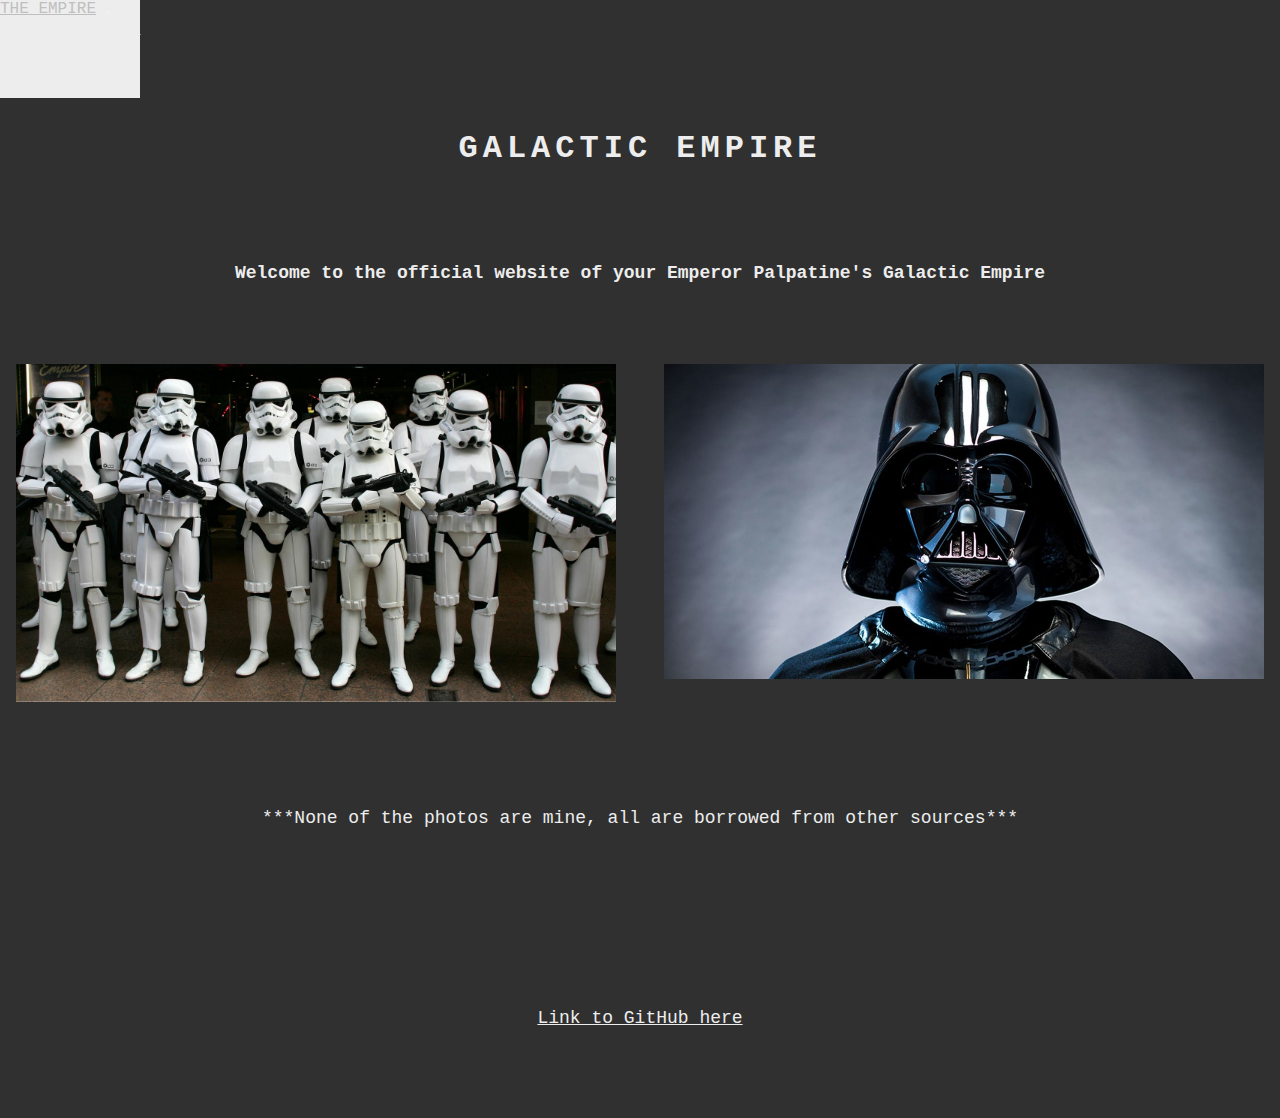
<file: creative-project1/index.html>
<!DOCTYPE html>
<html>

  <head>
    <link rel="stylesheet" href="../creative-project1/styles.css" />
    <link rel="stylesheet" href="https://stackpath.bootstrapcdn.com/bootstrap/4.1.3/css/bootstrap.min.css"
    integrity="sha384-MCw98/SFnGE8fJT3GXwEOngsV7Zt27NXFoaoApmYm81iuXoPkFOJwJ8ERdknLPMO" crossorigin="anonymous">
    <title>THE EMPIRE</title>
    <meta charset='UTF-8'/>
    <meta name='viewport'
      content='width=device-width, initial-scale=1.0, maximum-scale=1.0' />
  </head>

  <body>
    <div class='page'>
      <nav class="navbar navbar-expand-lg navbar-light" style="background-color: #EDEDED;">
        <a class="navbar-brand" href="#">THE EMPIRE</a>
        <button class="navbar-toggler" type="button" data-toggle="collapse" data-target="#navbarNav" aria-controls="navbarNav" aria-expanded="false" aria-label="Toggle navigation">
          <span class="navbar-toggler-icon"></span>
        </button>
        <div class="collapse navbar-collapse" id="navbarNav">
          <ul class="navbar-nav">
            <li class="nav-item active">
              <a class="nav-link" href="../creative-project1/index.html">Home<span class="sr-only">(current)</span></a>
            </li>
            <li class="nav-item">
              <a class="nav-link" href="../creative-project1/motives.html">Our Why</a>
            </li>
            <li class="nav-item">
              <a class="nav-link" href="../creative-project1/dominion.html">Dominion</a>
            </li>
            <li class="nav-item">
              <a class="nav-link disabled" href="../creative-project1/enlist.html">Enlist</a>
            </li>
          </ul>
        </div>
      </nav>
      <div class="company-name">
          <h1>GALACTIC EMPIRE</h1>
      </div>
      <div class="introduction">
        <p><strong>Welcome to the official website of your Emperor Palpatine's Galactic Empire</strong></p>
      </div>
      <div class="masonry-home">
        <div class='home-picture'>
          <img src='images/Stormtroopers1.jpg' width='100%'/>
        </div>
        <div class='home-picture'>
          <img src='images/DarthVader1.jpg' width='100%'/>
        </div>
      </div>
      <div class="footer">
        <p>***None of the photos are mine, all are borrowed from other sources***</p>
      </div>
      <div class='footer'>
        <p><a href="https://github.com/rross13/creative-project1">Link to GitHub here</a></p>
      </div>
</body>
</html>
</file>
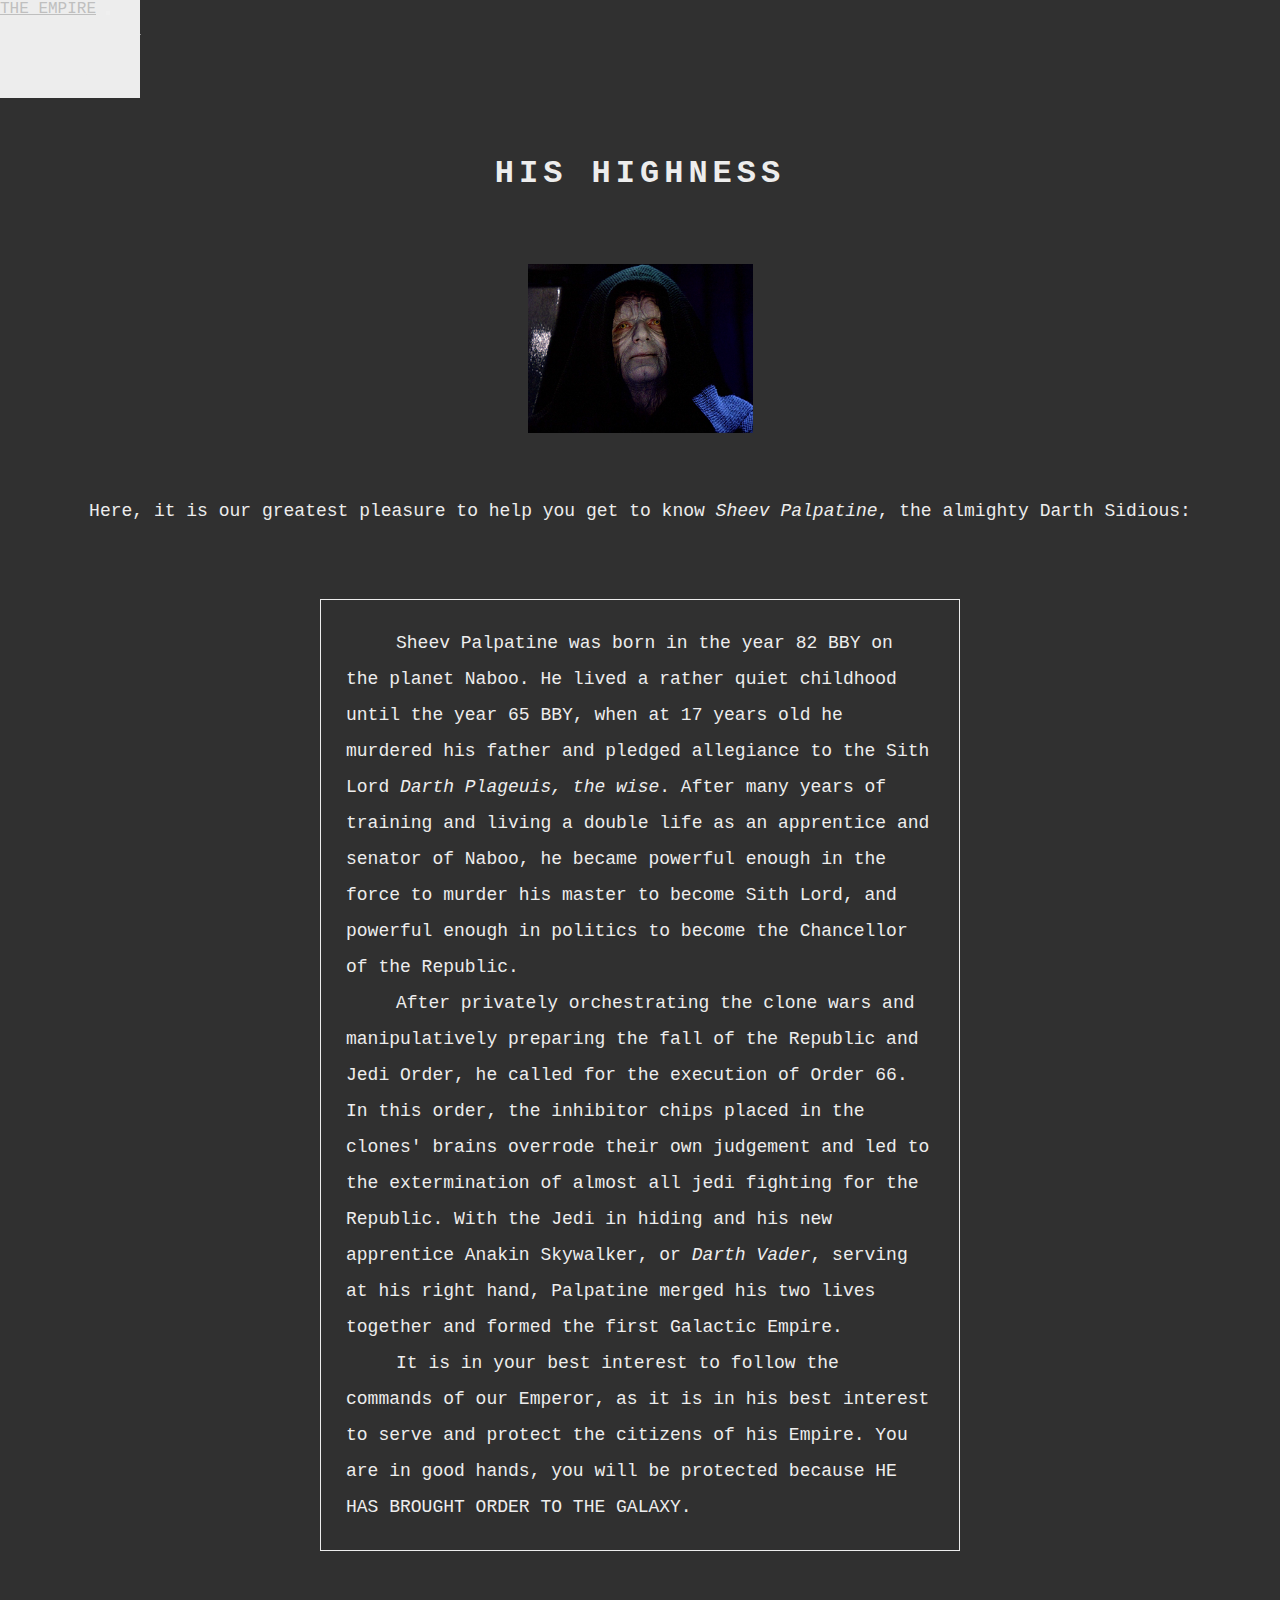
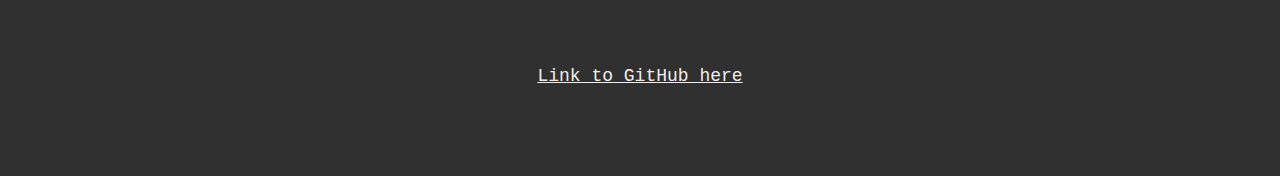
<file: creative-project1/dominion.html>
<!DOCTYPE html>
<html>

  <head>
    <link rel="stylesheet" href="../creative-project1/styles.css" />
    <link rel="stylesheet" href="https://stackpath.bootstrapcdn.com/bootstrap/4.1.3/css/bootstrap.min.css"
    integrity="sha384-MCw98/SFnGE8fJT3GXwEOngsV7Zt27NXFoaoApmYm81iuXoPkFOJwJ8ERdknLPMO" crossorigin="anonymous">
    <title>THE EMPIRE</title>
    <meta charset='UTF-8'/>
    <meta name='viewport'
      content='width=device-width, initial-scale=1.0, maximum-scale=1.0' />
  </head>

  <body>
    <div class='page'>
      <nav class="navbar navbar-expand-lg navbar-light" style="background-color: #EDEDED;">
        <a class="navbar-brand" href="#">THE EMPIRE</a>
        <button class="navbar-toggler" type="button" data-toggle="collapse" data-target="#navbarNav" aria-controls="navbarNav" aria-expanded="false" aria-label="Toggle navigation">
          <span class="navbar-toggler-icon"></span>
        </button>
        <div class="collapse navbar-collapse" id="navbarNav">
          <ul class="navbar-nav">
            <li class="nav-item">
              <a class="nav-link" href="../creative-project1/index.html">Home<span class="sr-only">(current)</span></a>
            </li>
            <li class="nav-item">
              <a class="nav-link" href="../creative-project1/motives.html">Our Why</a>
            </li>
            <li class="nav-item active">
              <a class="nav-link" href="../creative-project1/dominion.html">Dominion</a>
            </li>
            <li class="nav-item">
              <a class="nav-link disabled" href="../creative-project1/enlist.html">Enlist</a>
            </li>
          </ul>
        </div>
      </nav>
      <div class="introduction">
        <h1>HIS HIGHNESS</h1>
      </div>
      <div class="about-picture">
        <img src='images/Palpatine1.png' width='225px'/>
      </div>
      <div class="bio">
        <p>Here, it is our greatest pleasure to help you get to know <em>Sheev Palpatine</em>, the almighty Darth Sidious:</p>
      </div>
      <div class="list-holder">
        <div class="list">
           <p style="text-indent: 50px;">Sheev Palpatine was born in the year 82 BBY on the planet Naboo. He lived a rather quiet childhood until the year 65 BBY,
              when at 17 years old he murdered his father and pledged allegiance to the Sith Lord <em>Darth Plageuis, the wise</em>. After
               many years of training and living a double life as an apprentice and senator of Naboo, he became powerful enough in the force
                to murder his master to become Sith Lord, and powerful enough in politics to become the Chancellor of the Republic.</p>
           <p style="text-indent: 50px;">After privately orchestrating the clone wars and manipulatively preparing the fall of the Republic and Jedi Order, he called
              for the execution of Order 66. In this order, the inhibitor chips placed in the clones' brains overrode their own judgement
              and led to the extermination of almost all jedi fighting for the Republic. With the Jedi in hiding and his new apprentice
              Anakin Skywalker, or <em>Darth Vader</em>, serving at his right hand, Palpatine merged his two lives together and formed the
              first Galactic Empire.</p>
           <p style="text-indent: 50px;">It is in your best interest to follow the commands of our Emperor, as it is in his best interest to serve and protect
             the citizens of his Empire. You are in good hands, you will be protected because HE HAS BROUGHT ORDER TO THE GALAXY.</p>
         </div>
      </div>
      <div class='footer'>
        <p><a href="https://github.com/rross13/creative-project1">Link to GitHub here</a></p>
      </div>
    </div>
  </body>

</html>
</file>
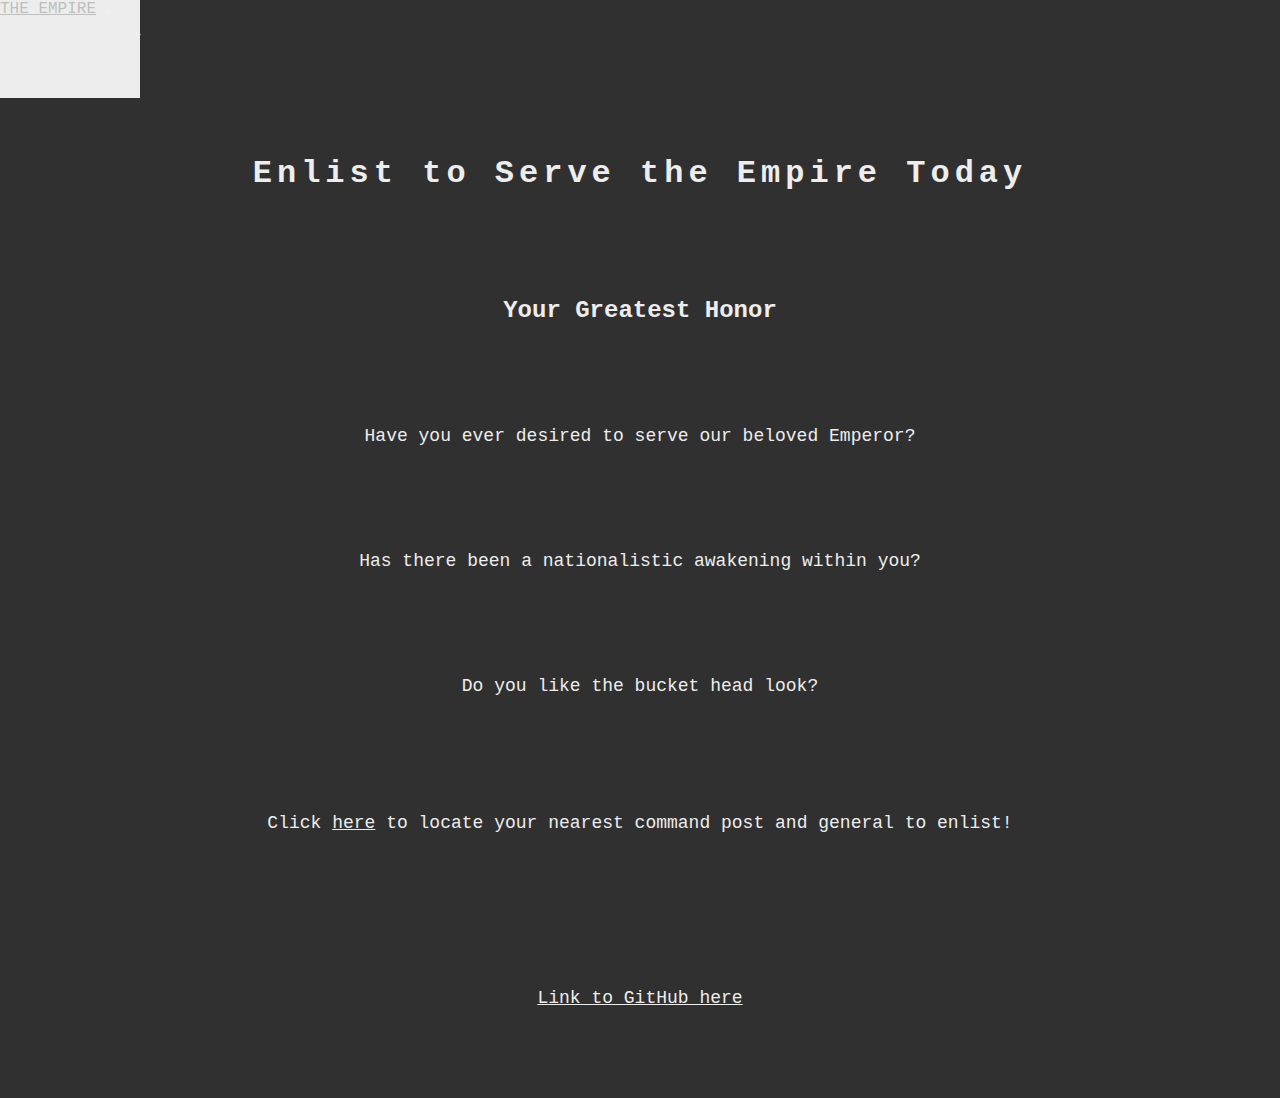
<file: creative-project1/enlist.html>
<!DOCTYPE html>
<html>

<head>
  <link rel="stylesheet" href="../creative-project1/styles.css" />
  <link rel="stylesheet" href="https://stackpath.bootstrapcdn.com/bootstrap/4.1.3/css/bootstrap.min.css"
  integrity="sha384-MCw98/SFnGE8fJT3GXwEOngsV7Zt27NXFoaoApmYm81iuXoPkFOJwJ8ERdknLPMO" crossorigin="anonymous">
  <title>THE EMPIRE</title>
  <meta charset='UTF-8'/>
  <meta name='viewport'
    content='width=device-width, initial-scale=1.0, maximum-scale=1.0' />
</head>

<body>
  <div class='page'>
    <nav class="navbar navbar-expand-lg navbar-light" style="background-color: #EDEDED;">
      <a class="navbar-brand" href="#">THE EMPIRE</a>
      <button class="navbar-toggler" type="button" data-toggle="collapse" data-target="#navbarNav" aria-controls="navbarNav" aria-expanded="false" aria-label="Toggle navigation">
        <span class="navbar-toggler-icon"></span>
      </button>
      <div class="collapse navbar-collapse" id="navbarNav">
        <ul class="navbar-nav">
          <li class="nav-item">
            <a class="nav-link" href="../creative-project1/index.html">Home<span class="sr-only">(current)</span></a>
          </li>
          <li class="nav-item">
            <a class="nav-link" href="../creative-project1/motives.html">Our Why</a>
          </li>
          <li class="nav-item">
            <a class="nav-link" href="../creative-project1/dominion.html">Dominion</a>
          </li>
          <li class="nav-item active">
            <a class="nav-link disabled" href="../creative-project1/enlist.html">Enlist</a>
          </li>
        </ul>
      </div>
    </nav>
    <div class="introduction">
      <h1>Enlist to Serve the Empire Today</h1>
    </div>
    <div class="bio">
      <h2>Your Greatest Honor</h2>
    </div>
    <div class="bio">
      <p>Have you ever desired to serve our beloved Emperor?</p>
    </div>
    <div class="bio">
      <p>Has there been a nationalistic awakening within you?</p>
    </div>
    <div class="bio">
      <p>Do you like the bucket head look?</p>
    </div>
    <div class="introduction">
      <p>Click <a href="http://www.galactic-empire.org/join.php">here</a> to locate your nearest command post and general to enlist!</p>
    </div>
    <div class='footer'>
      <p><a href="https://github.com/rross13/creative-project1">Link to GitHub here</a></p>
    </div>
  </div>
</body>

</html>
</file>
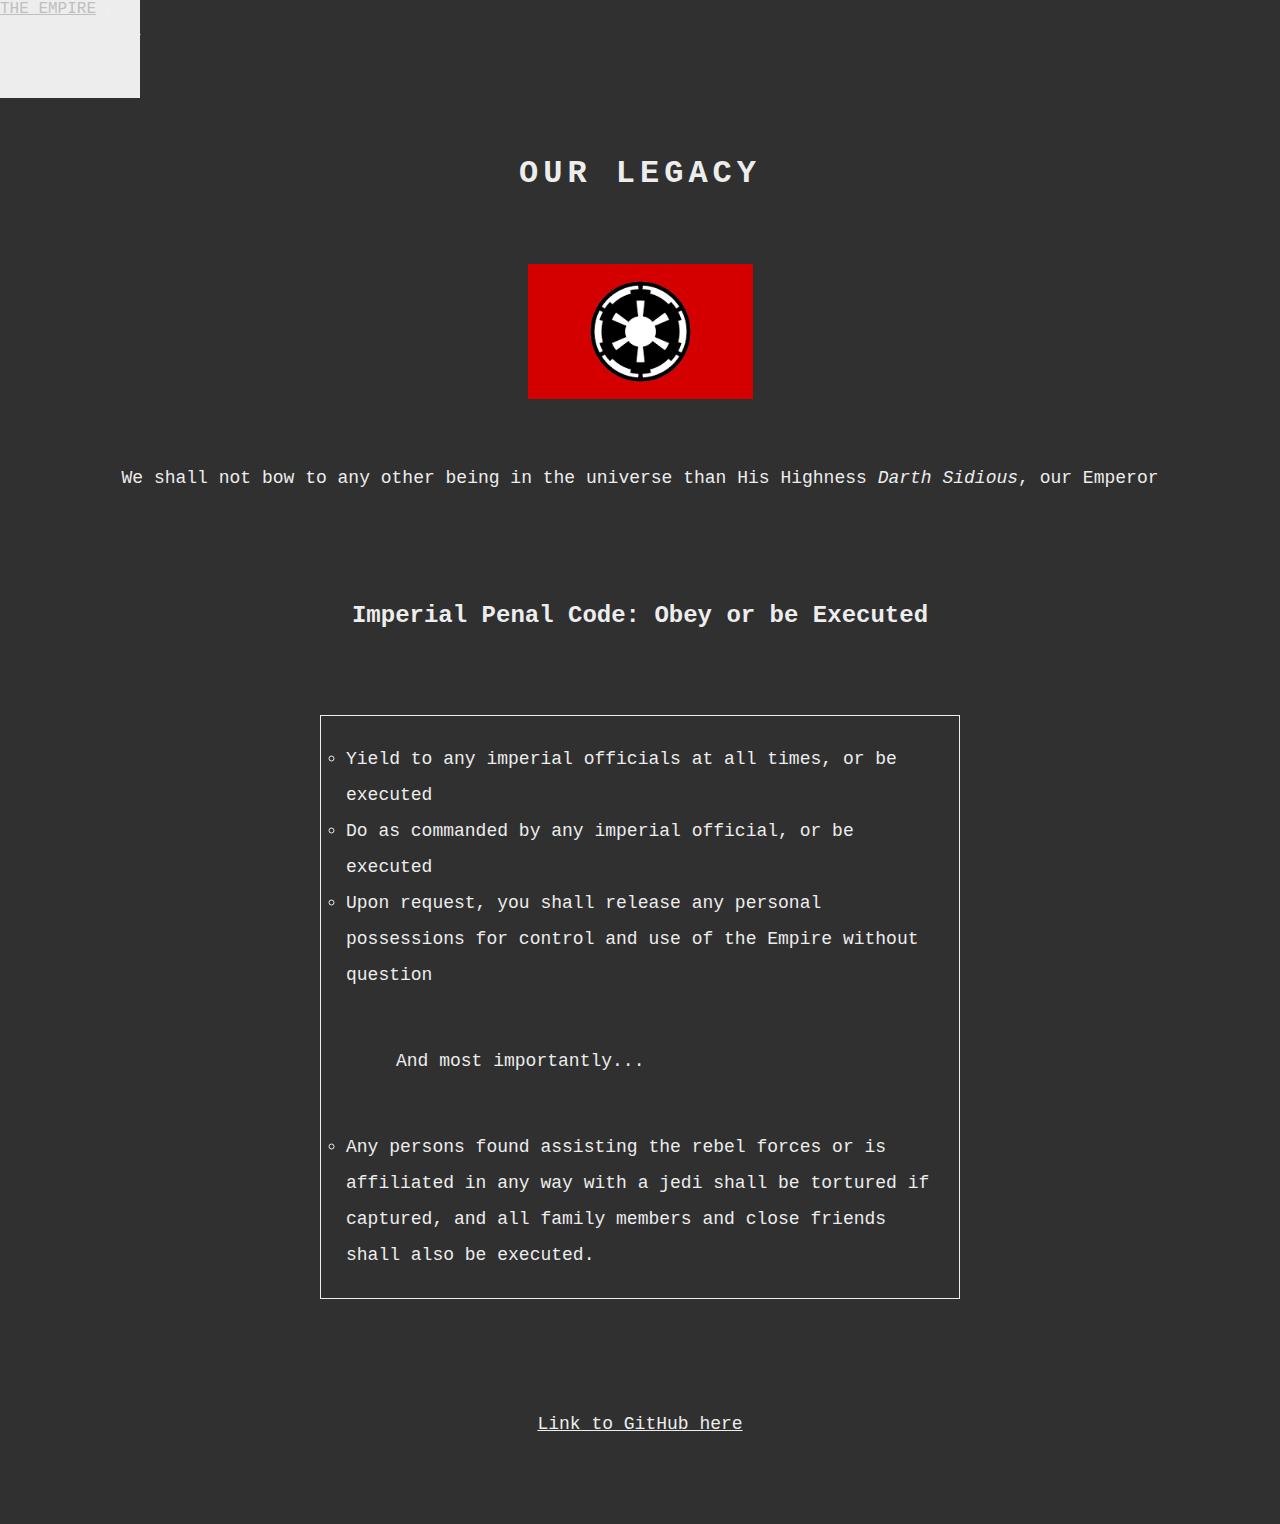
<file: creative-project1/motives.html>
<!DOCTYPE html>
<html>

  <head>
    <link rel="stylesheet" href="../creative-project1/styles.css" />
    <link rel="stylesheet" href="https://stackpath.bootstrapcdn.com/bootstrap/4.1.3/css/bootstrap.min.css"
    integrity="sha384-MCw98/SFnGE8fJT3GXwEOngsV7Zt27NXFoaoApmYm81iuXoPkFOJwJ8ERdknLPMO" crossorigin="anonymous">
    <title>THE EMPIRE</title>
    <meta charset='UTF-8'/>
    <meta name='viewport'
      content='width=device-width, initial-scale=1.0, maximum-scale=1.0' />
  </head>

  <body>
    <div class='page'>
      <nav class="navbar navbar-expand-lg navbar-light" style="background-color: #EDEDED;">
        <a class="navbar-brand" href="#">THE EMPIRE</a>
        <button class="navbar-toggler" type="button" data-toggle="collapse" data-target="#navbarNav" aria-controls="navbarNav" aria-expanded="false" aria-label="Toggle navigation">
          <span class="navbar-toggler-icon"></span>
        </button>
        <div class="collapse navbar-collapse" id="navbarNav">
          <ul class="navbar-nav">
            <li class="nav-item">
              <a class="nav-link" href="../creative-project1/index.html">Home<span class="sr-only">(current)</span></a>
            </li>
            <li class="nav-item active">
              <a class="nav-link" href="../creative-project1/motives.html">Our Why</a>
            </li>
            <li class="nav-item">
              <a class="nav-link" href="../creative-project1/dominion.html">Dominion</a>
            </li>
            <li class="nav-item">
              <a class="nav-link disabled" href="../creative-project1/enlist.html">Enlist</a>
            </li>
          </ul>
        </div>
      </nav>
      <div class="introduction">
        <h1>OUR LEGACY</h1>
      </div>
      <div class="about-picture">
        <img src='images/EmpireLogo.png' width='225px'/>
      </div>
      <div class="bio">
        <p>We shall not bow to any other being in the universe than His Highness <em>Darth Sidious</em>, our Emperor</p>
      </div>
      <div class="introduction">
        <h2>Imperial Penal Code: Obey or be Executed</h2>
      </div>
      <div class="list-holder">
        <div class="list">
           <ul>
             <li>Yield to any imperial officials at all times, or be executed</li>
             <li>Do as commanded by any imperial official, or be executed</li>
             <li>Upon request, you shall release any personal possessions for control and use of the Empire without question</li>
           </ul>
           <p style="margin: 50px;">And most importantly...</p>
           <ul>
             <li>Any persons found assisting the rebel forces or is affiliated in any way with a jedi shall be tortured if captured,
               and all family members and close friends shall also be executed.</li>
           </ul>
         </div>
      </div>
      <div class='footer'>
        <p><a href="https://github.com/rross13/creative-project1">Link to GitHub here</a></p>
      </div>
    </div>
  </body>

</html>
</file>
<file: creative-project1/styles.css>
* {
  margin: 0;
  padding: 0;
  box-sizing: border-box;
}

.page {
  display: flex;
  flex-wrap: wrap;
  background-color: #303030;
  color: #EDEDED;
  font-family: "Courier New", "Monaco", sans-serif;
}

h1 {
  letter-spacing: 5px;
}

.home {
  display: flex;
  width: 100px;
}

.about {
  display: flex;
  width: 100px;
}

.portfolio {
  display: flex;
  width: 100px;
}

.reviews {
  display: flex;
  width: 100px;
}

.company-name {
  display: flex;
  width: 100%;
  height: 100px;
  justify-content: center;
  align-items: center;
}

.introduction {
  display: flex;
  width: 100%;
  height: 100px;
  justify-content: center;
  align-items: center;
  padding: 25px;
  margin: 25px;
}

.masonry-home {
  column-count: 2;
  column-gap: 1em;
}

.home-picture {
  display: flex;
  width: 100%;
  padding: 1em;
}

.footer {
  display: flex;
  justify-content: center;
  align-items: center;
  width: 100%;
  height: 200px;
}

.about-picture {
  display: flex;
  width: 100%;
  justify-content: center;
  padding: 1em;
}

.bio {
  display: flex;
  width: 100%;
  height: 75px;
  margin: 25px;
  justify-content: center;
  align-items: center;
}

.list-holder {
  align-items: center;
  justify-content: center;
  display: flex;
}

.list {
  justify-content: center;
  align-items: center;
  padding: 25px;
  margin: 25px;
  width: 50%;
  line-height: 2;
  border: 1px solid #EDEDED;
}

ul {
  list-style-type: circle;
  font-size: 18px;
}

.masonry {
  column-count: 4;
  column-gap: 1em;
}

.photo {
  padding: 1em;
}

p {
  font-size: 18px;
}

h2 {
  margin: 25px;
}

a:link {
  color: #EDEDED;
}

a:visited {
  color: #BFBFBF;
}

a:hover {
  color: #BFBFBF;
}
</file>
